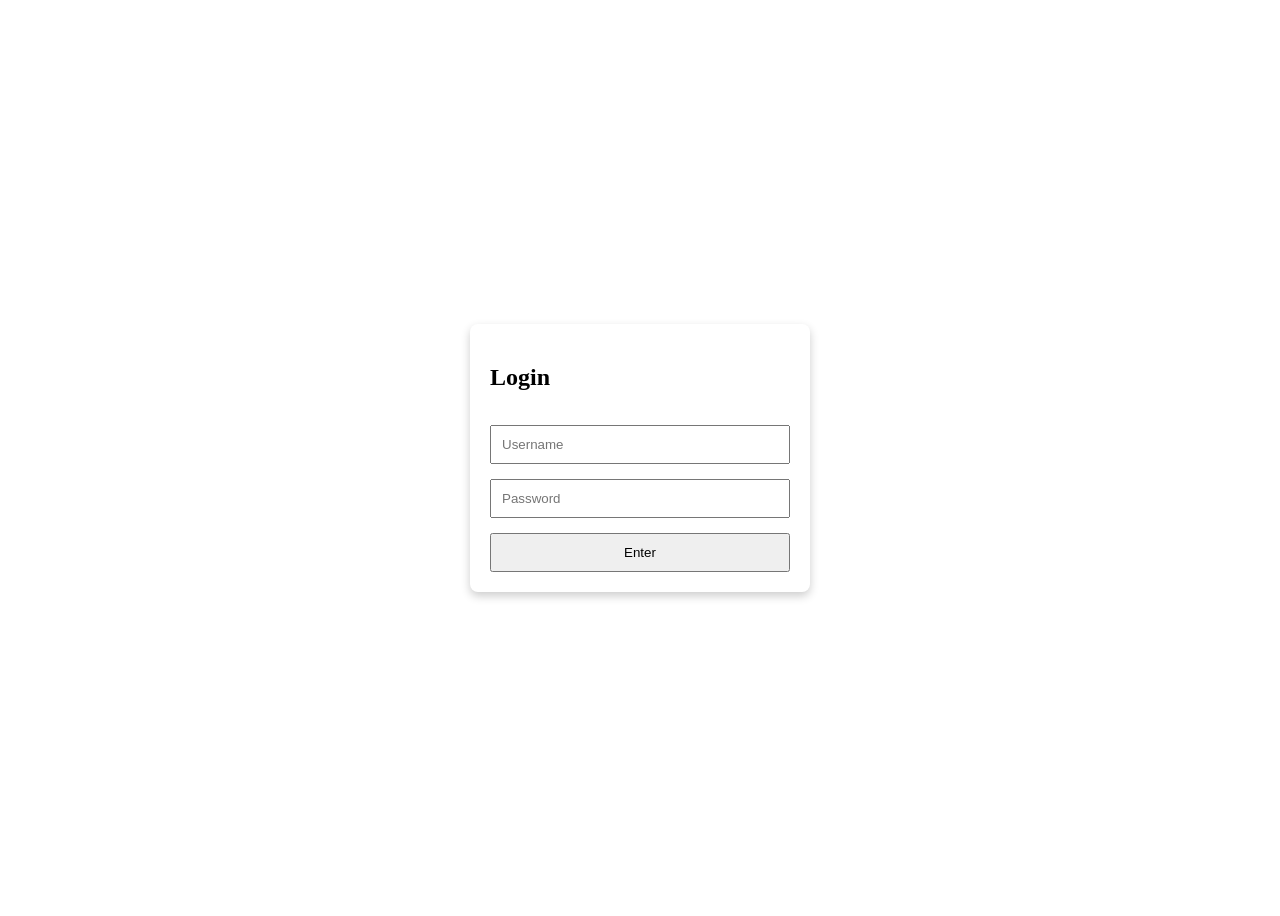
<file: frontend/flexbox/practice_2/index.html>
<!DOCTYPE html>
<html lang="en">
<head>
  <link rel="stylesheet" href="style.css">
</head>
<body>
  <div class="full-screen-center">
      <form class="card">
          <h2>Login</h2>
          <input type="text" placeholder="Username">
          <input type="password" placeholder="Password">
          <button type="submit">Enter</button>
      </form>
  </div>
</body>
</html>
</file>
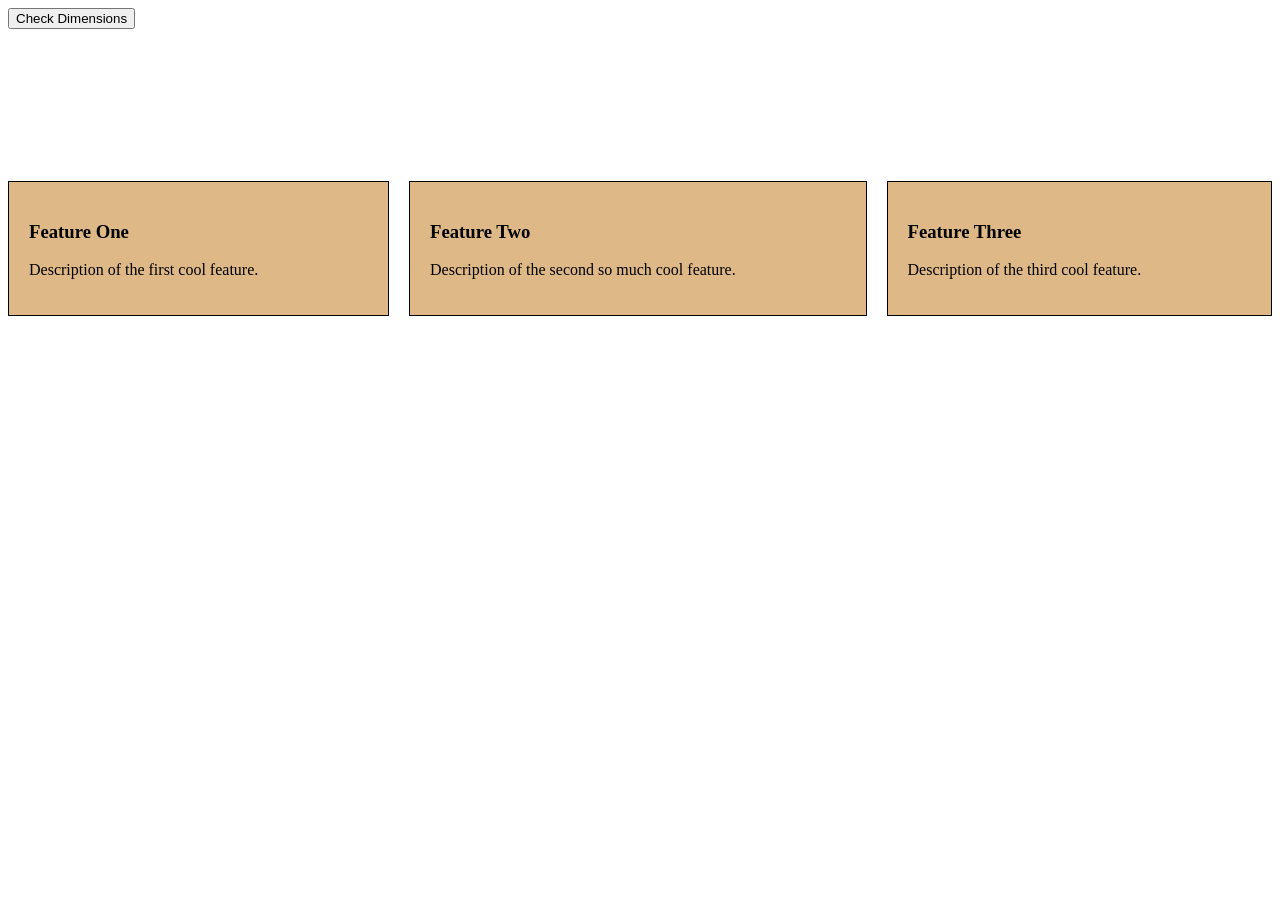
<file: frontend/flexbox/practice_3/index.html>
<!DOCTYPE html>
<html lang="en">
<head>
    <link rel="stylesheet" href="style.css">
</head>
<body>
    <button id="button1">Check Dimensions</button>
    <p id="p0">&nbsp;</p>
    <p id="p1">&nbsp;</p>
    <p id="p2">&nbsp;</p>
    <p id="p3">&nbsp;</p>
    <div id="div0" class="features-container">
        <div id="div1" class="feature-card">
            <h3>Feature One</h3>
            <p>Description of the first cool feature.</p>
        </div>
        <div id="div2" class="feature-card">
            <h3>Feature Two</h3>
            <p>Description of the second so much cool feature.</p>
        </div>
        <div id="div3" class="feature-card">
            <h3>Feature Three</h3>
            <p>Description of the third cool feature.</p>
        </div>
    </div>
    <script>
        let myTop = document.getElementById("div3").getBoundingClientRect().top;
        window.addEventListener("resize", myFunction1);
        document.getElementById("button1").addEventListener("click", myFunction2)
        function myFunction1() {
            let lastItemDOMRect = document.getElementById("div3").getBoundingClientRect();
            if (myTop !== lastItemDOMRect.top) {
                for (let i = 0; i <= 3; i++) {
                    document.getElementById("p" + i).innerHTML = "div" + i + "'s width is " + Math.round(document.getElementById("div" + i).getBoundingClientRect().width * 100) / 100;
                }
                myTop = lastItemDOMRect.top;
            }
        }
        function myFunction2() {
            for (let i = 0; i <= 3; i++) {
                document.getElementById("p" + i).innerHTML = "div" + i + "'s width is " + Math.round(document.getElementById("div" + i).getBoundingClientRect().width * 100) / 100;
            }
        }
    </script>
</body>
</html>
</file>
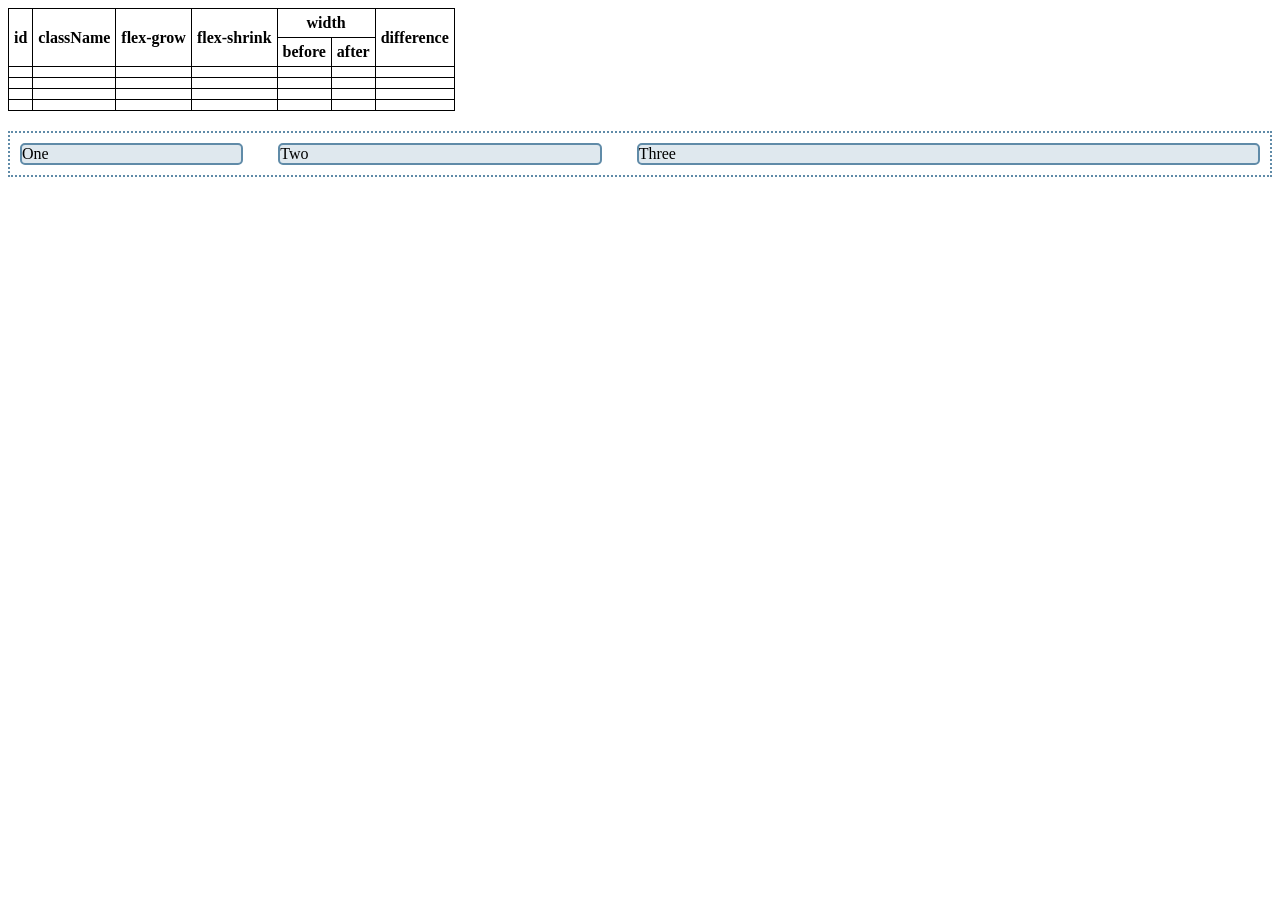
<file: frontend/flexbox/practice_5/index.html>
<!DOCTYPE html>
<html lang="en">
<head>
  <link rel="stylesheet" href="style.css">
</head>
<body>
  <table id="table1">
    <tr>
      <th rowspan="2">id</th>
      <th rowspan="2">className</th>
      <th rowspan="2">flex-grow</th>
      <th rowspan="2">flex-shrink</th>
      <th colspan="2">width</th>
      <th rowspan="2">difference</th>
    </tr>
    <tr>
      <th id="th1">before</th>
      <th id="th2">after</th>
    </tr>
    <tr>
      <td></td>
      <td></td>
      <td></td>
      <td></td>
      <td></td>
      <td></td>
      <td></td>
    </tr>
    <tr>
      <td></td>
      <td></td>
      <td></td>
      <td></td>
      <td></td>
      <td></td>
      <td></td>
    </tr>
    <tr>
      <td></td>
      <td></td>
      <td></td>
      <td></td>
      <td></td>
      <td></td>
      <td></td>
    </tr>
    <tr>
      <td></td>
      <td></td>
      <td></td>
      <td></td>
      <td></td>
      <td></td>
      <td></td>
    </tr>
  </table>
  <div id="div0" class="container">
    <div id="div1" class="flex-item">One</div>
    <div id="div2" class="flex-item">Two</div>
    <div id="div3" class="flex-item">Three</div>
  </div>
  <script>
    document.getElementById('th1').addEventListener('click', function () {
      injectFlexLayoutData(document.getElementById('div0'), document.getElementById('table1'), 'before');
    });
    document.getElementById('th2').addEventListener('click', function () {
      injectFlexLayoutData(document.getElementById('div0'), document.getElementById('table1'), 'after');
    });
    function getAvailableSpace(container) {
      const domRect = container.getBoundingClientRect();
      const styles = window.getComputedStyle(container);
      if (styles.flexWrap === 'wrap') return null;
      const containerContentWidth =  domRect.width -
        parseFloat(styles.borderLeftWidth) -
        parseFloat(styles.borderRightWidth) -
        parseFloat(styles.paddingLeft) -
        parseFloat(styles.paddingRight)
      const flexItems = container.children;
      if (flexItems.length === 0) return containerContentWidth;
      let sumItemFlexSpace = 0.0;
      for (let i = 0; i < flexItems.length; i++) {
        const styles = window.getComputedStyle(flexItems[i]);
        sumItemFlexSpace += flexItems[i].getBoundingClientRect().width +
          parseFloat(styles.marginLeft) +
          parseFloat(styles.marginRight);
      }
      return containerContentWidth -
          sumItemFlexSpace -
          (styles.gap === 'normal'? 0 : (flexItems.length - 1) * parseFloat(styles.gap));
    }
    function snapshotElementData(element) {
      return [element.id,
        element.className,
        window.getComputedStyle(element).flexGrow,
        window.getComputedStyle(element).flexShrink,
        element.getBoundingClientRect().width];
    }
    function injectFlexLayoutData(container, table, when){
      if (when === 'before') {
        let elementData = snapshotElementData(container);
        for (let i = 0; i < elementData.length; i++) {
          table.rows[2].cells[i].innerHTML = elementData[i];
        }
        table.rows[2].cells[5].innerHTML = '';
        table.rows[2].cells[6].innerHTML = '';
        let children = container.children;
        for (let c = 0; c < children.length; c++) {
          elementData = snapshotElementData(children[c]);
          for (let i = 0; i < elementData.length; i++) {
            table.rows[3 + c].cells[i].innerHTML = elementData[i];
            table.rows[3 + c].cells[5].innerHTML = '';
            table.rows[3 + c].cells[6].innerHTML = '';
          }
        }
      } else if (when === 'after') {
          let width = container.getBoundingClientRect().width;
          table.rows[2].cells[5].innerHTML = width;
          table.rows[2].cells[6].innerHTML = width - parseFloat(table.rows[2].cells[4].innerHTML);
          let children = container.children;
          for (let c = 0; c < children.length; c++) {
            width = children[c].getBoundingClientRect().width;
            table.rows[3 + c].cells[5].innerHTML = width;
            table.rows[3 + c].cells[6].innerHTML = width - parseFloat(table.rows[3 + c].cells[4].innerHTML);
          }
      }
    }
    
  </script>
</body>
</html>
</file>
<file: frontend/flexbox/practice_2/style.css>
.full-screen-center {
    height: 100vh;
    display: flex;
    justify-content: center;
    align-items: center;
}
.card {
    display: flex;
    flex-direction: column; /* This stacks the inputs and button vertically */
    gap: 15px;             /* This adds space between the items */
    width: 300px;
    padding: 20px;
    border-radius: 8px;
    box-shadow: 0px 4px 10px rgba(0,0,0,0.2);
}
input, button {
    padding: 10px;
}
</file>
<file: frontend/flexbox/practice_3/style.css>
* {
    box-sizing: border-box;
}
.features-container {
    display: flex;
    gap: 20px;
    flex-wrap: wrap;
}
.feature-card {
    padding: 20px;
    border: 1px solid black;
    background-color: burlywood;
    min-width: 250px;
    flex-grow: 1;
}
</file>
<file: frontend/flexbox/practice_5/style.css>
.container {
    border: 2px dotted rgb(96, 139, 168);
    display: flex;
    flex-direction: row;
    gap: 15px;
    margin-top: 20px;
    margin-bottom: 20px;
}
.flex-item {
    border: 2px solid rgb(96, 139, 168);
    border-radius: 5px;
    background-color: rgba(96, 139, 168, 0.2);
    margin: 10px;
    flex-grow: 1;
}
#table1 {
  border-collapse: collapse;
}
#table1 th, #table1 td {
  border: 1px solid black;
  padding: 5px;

}
#th1, #th2 {
  cursor: pointer;
}
#div1 {
  flex-shrink: 2;
  flex-basis: 200px;
}
#div2 {
  flex-basis: 300px;
}
#div3 {
  flex-basis: 600px;
}
</file>
